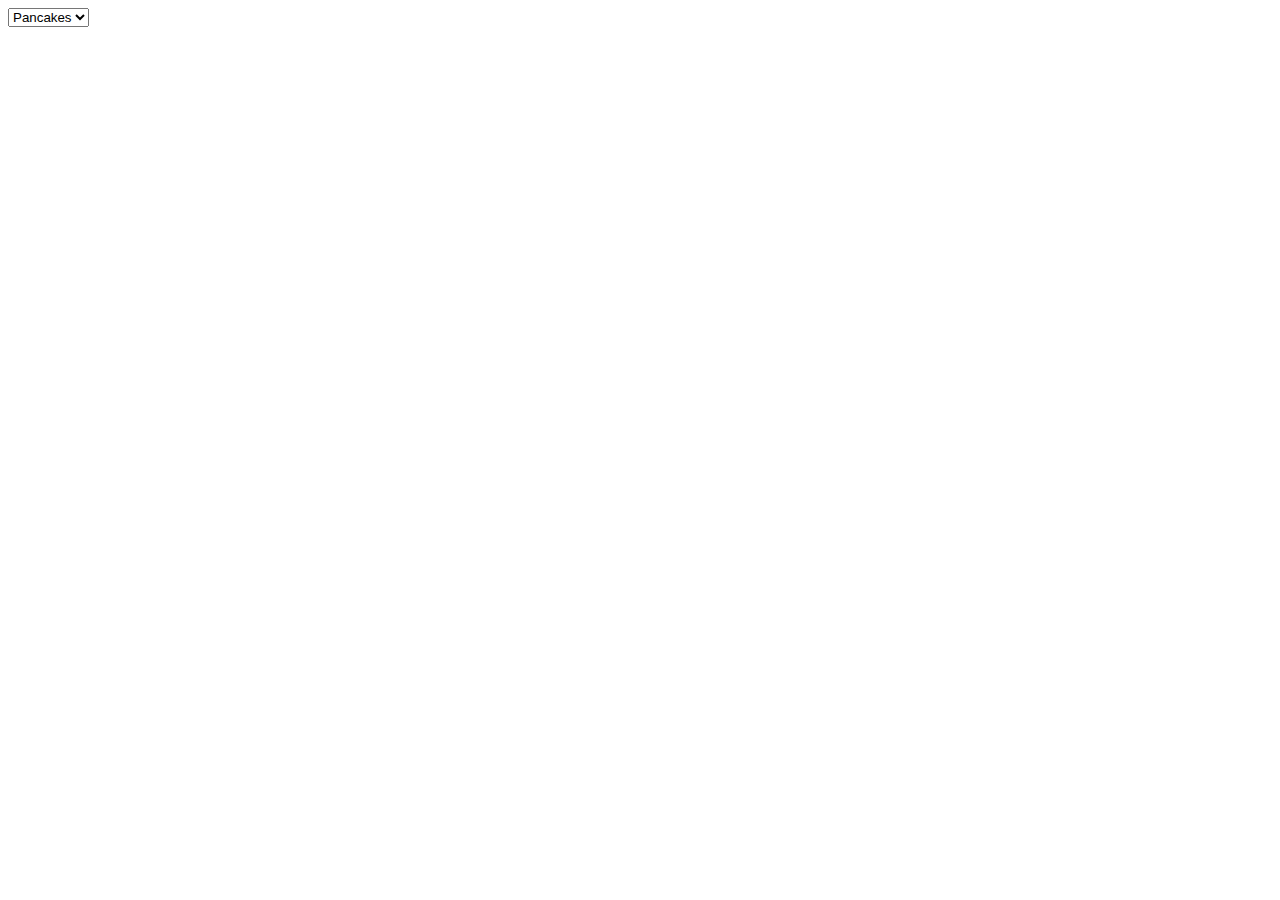
<file: test.html>
<!DOCTYPE html>
<html lang="en">
<head>
    <meta charset="UTF-8">
    <meta http-equiv="X-UA-Compatible" content="IE=edge">
    <meta name="viewport" content="width=device-width, initial-scale=1.0">
    <title>test</title>
    <link src="./css/awselect.css.map" rel="stylesheet" />
    <link src="./css/awselect.min.css" rel="stylesheet" />
    <link src="./css/awselect.css" rel="stylesheet" />
    <link src="./css/awselect.scss" rel="stylesheet" />
</head>
<body>
    <select name="food_selector" data-placeholder="Select a food to eat">
        <option value="pancakes">Pancakes</option>
        <option value="pancakes">Pancakes</option>
        <option value="pancakes">Pancakes</option>
    </select>

    <script>
        $(document).ready(function(){ 
            $('select').awselect() 
        });
    </script>
    <script type="text/javascript" src="./js/jquery.js"></script>
    <script type="text/javascript" src="./js/awselect.min.js"></script>
    <script type="text/javascript" src="./js/awselect.js"></script>
</body>
</html>
</file>
